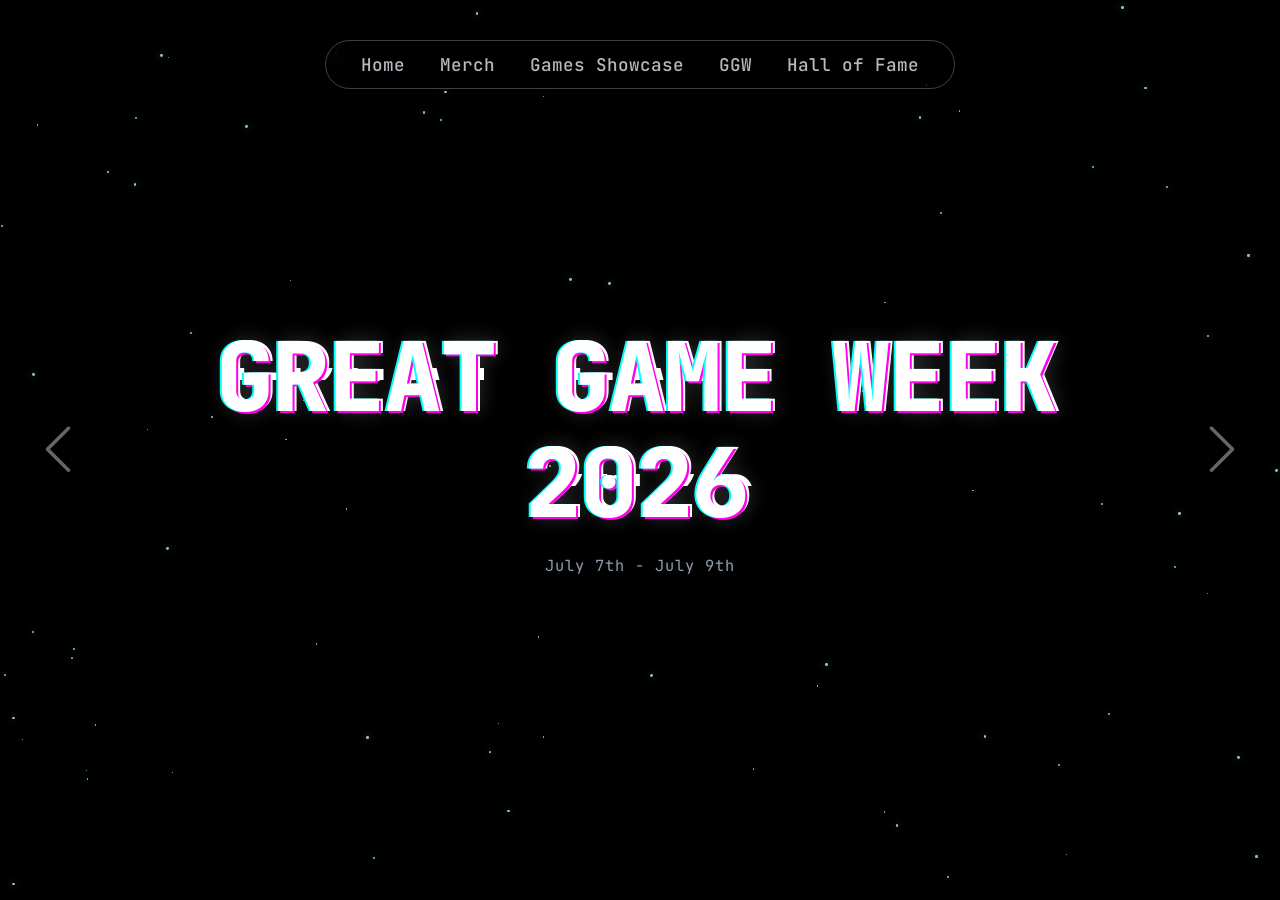
<file: ggw.html>
<!DOCTYPE html>
<html lang="en">

<head>
    <meta charset="UTF-8">
    <meta name="viewport" content="width=device-width, initial-scale=1.0">
    <title>APU Game Development Club</title>
    <link rel="preconnect" href="https://fonts.googleapis.com">
    <link rel="preconnect" href="https://fonts.gstatic.com" crossorigin>
    <link href="https://fonts.googleapis.com/css2?family=JetBrains+Mono:wght@100..800&display=swap" rel="stylesheet">
    <link rel="stylesheet" href="https://cdn.jsdelivr.net/npm/bootstrap-icons@1.11.3/font/bootstrap-icons.min.css">
    <link rel="stylesheet" href="css/style.css?v=2">
</head>

<body>
    <nav class="pill-nav">
        <ul>
            <li><a href="index.html" class="active">Home</a></li>
            <li><a href="merch.html">Merch</a></li>
            <li><a href="showcase.html">Games Showcase</a></li>
            <li><a href="ggw.html">GGW</a></li>
            <li><a href="hall-of-fame.html">Hall of Fame</a></li>
        </ul>
    </nav>

    <div class="slider-container">
        <div class="slider-wrapper" id="ggw-slider">
            <div class="slide">
                <div class="landing-container parallax-group">
                    <h1 class="title-wrapper">
                        <div class="glitch" data-text="Great Game Week">Great Game Week</div>
                        <div class="glitch" data-text="2026">2026</div>
                    </h1>
                    <p class="slogan">July 7th - July 9th</p>
                </div>
            </div>
            
            <div class="slide">
                <div class="video-container">
                    <h2 class="video-title">Great Game Week 2025</h2>
                    <iframe width="800" height="450" src="https://www.youtube.com/embed/pl5XR8mTN3A" title="YouTube video player" frameborder="0" allow="accelerometer; autoplay; clipboard-write; encrypted-media; gyroscope; picture-in-picture" allowfullscreen></iframe>
                </div>
            </div>

            <div class="slide">
                <div class="video-container">
                    <h2 class="video-title">Great Game Week 2024</h2>
                    <iframe width="800" height="450" src="https://www.youtube.com/embed/I0CQQG4BlQE" title="YouTube video player" frameborder="0" allow="accelerometer; autoplay; clipboard-write; encrypted-media; gyroscope; picture-in-picture" allowfullscreen></iframe>
                </div>
            </div>
        </div>
        <button class="nav-arrow left-arrow" id="prev-slide"><i class="bi bi-chevron-left"></i></button>
        <button class="nav-arrow right-arrow" id="next-slide"><i class="bi bi-chevron-right"></i></button>
    </div>



    <script src="js/script.js"></script>
</body>

</html>
</file>
<file: css/style.css>
* {
    margin: 0;
    padding: 0;
    box-sizing: border-box;
}

body {
    font-family: 'JetBrains Mono', monospace;
    background-color: #000000;
    color: #e2e8f0;
    overflow: hidden;
    height: 100vh;
    height: 100dvh;
    display: flex;
    justify-content: center;
    align-items: center;
    flex-direction: column;
}

@keyframes slideDown {
    from {
        top: -100px;
        opacity: 0;
    }
    to {
        top: 40px;
        opacity: 1;
    }
}

.pill-nav {
    position: absolute;
    top: -100px;
    left: 50%;
    transform: translateX(-50%);
    opacity: 0;
    border: 1px solid rgba(255, 255, 255, 0.25);
    border-radius: 40px;
    padding: 12px 35px;
    background: transparent;
    -webkit-backdrop-filter: blur(8px);
    backdrop-filter: blur(8px);
    animation: slideDown 1.2s cubic-bezier(0.16, 1, 0.3, 1) forwards;
    z-index: 20;
}

.pill-nav ul {
    list-style: none;
    display: flex;
    gap: 35px;
}

.pill-nav a {
    color: #e2e8f0;
    text-decoration: none;
    font-size: 1.1rem;
    font-weight: 500;
    transition: color 0.3s ease, text-shadow 0.3s ease;
    opacity: 0.8;
}

.pill-nav a:hover {
    color: #ffffff;
    opacity: 1;
    text-shadow: 0 0 10px rgba(0, 255, 255, 0.6);
}

.landing-container {
    text-align: center;
    padding: 2rem;
    position: relative;
}

.title-wrapper {
    display: flex;
    flex-direction: column;
    align-items: center;
}

.glitch {
    font-size: 7.5vw;
    line-height: 1.1;
    font-weight: 800;
    text-transform: uppercase;
    position: relative;
    color: #ffffff;
    text-shadow: 0 0 20px rgba(255, 255, 255, 0.2);
    letter-spacing: -2px;
}

.slogan {
    margin-top: 20px;
    font-size: 1.2vw;
    color: #a0aec0;
    font-weight: 400;
    letter-spacing: 1px;
    opacity: 0.9;
    text-shadow: 0 0 5px rgba(255, 255, 255, 0.1);
}

.join-btn {
    display: inline-block;
    margin-top: 35px;
    padding: 12px 40px;
    background: transparent;
    border: 1px solid #ff00ea;
    color: #ff00ea;
    text-transform: uppercase;
    font-weight: 700;
    font-size: 1.1rem;
    text-decoration: none;
    border-radius: 4px;
    transition: all 0.3s ease;
    box-shadow: 0 0 15px rgba(255, 0, 234, 0.2), inset 0 0 10px rgba(255, 0, 234, 0.1);
    position: relative;
    overflow: hidden;
}

.join-btn::before {
    content: '';
    position: absolute;
    top: 0;
    left: -100%;
    width: 50%;
    height: 100%;
    background: linear-gradient(90deg, transparent, rgba(255, 255, 255, 0.2), transparent);
    transform: skewX(-20deg);
}

.join-btn:hover::before {
    animation: shine 0.7s forwards;
}

@keyframes shine {
    100% {
        left: 200%;
    }
}

.join-btn:hover {
    background: #ff00ea;
    color: #0A0A0F;
    box-shadow: 0 0 30px rgba(255, 0, 234, 0.6), inset 0 0 10px rgba(255, 0, 234, 0.4);
    text-shadow: none;
}

.social-links {
    position: absolute;
    bottom: 45px;
    display: flex;
    gap: 30px;
    z-index: 10;
}

.credits {
    position: absolute;
    bottom: 15px;
    left: 50%;
    transform: translateX(-50%);
    width: max-content;
    font-size: 0.75rem;
    color: rgba(160, 174, 192, 0.6);
    letter-spacing: 1.5px;
    z-index: 20;
    pointer-events: none;
    text-transform: uppercase;
}

.social-links a {
    color: #a0aec0;
    font-size: 1.8rem;
    transition: all 0.3s ease;
}

.social-links a:hover {
    color: #ffffff;
    transform: translateY(-3px);
}

.glitch::before,
.glitch::after {
    content: attr(data-text);
    position: absolute;
    top: 0;
    left: 0;
    width: 100%;
    height: 100%;
    background-color: transparent;
    pointer-events: none;
}

.glitch::before {
    left: 4px;
    text-shadow: -2px 0 #ff00ea;
    clip: rect(44px, 450px, 56px, 0);
    animation: glitch-anim 2.5s infinite linear alternate-reverse;
}

.glitch::after {
    left: -4px;
    text-shadow: -2px 0 #00fff9, 2px 2px #ff00ea;
    animation: glitch-anim2 3s infinite linear alternate-reverse;
}

@keyframes glitch-anim {
    0% { clip: rect(10px, 9999px, 83px, 0); }
    10% { clip: rect(42px, 9999px, 20px, 0); }
    20% { clip: rect(63px, 9999px, 90px, 0); }
    30% { clip: rect(3px, 9999px, 42px, 0); }
    40% { clip: rect(82px, 9999px, 2px, 0); }
    50% { clip: rect(53px, 9999px, 30px, 0); }
    60% { clip: rect(14px, 9999px, 70px, 0); }
    70% { clip: rect(92px, 9999px, 50px, 0); }
    80% { clip: rect(24px, 9999px, 12px, 0); }
    90% { clip: rect(72px, 9999px, 98px, 0); }
    100% { clip: rect(34px, 9999px, 60px, 0); }
}

@keyframes glitch-anim2 {
    0% { clip: rect(65px, 9999px, 100px, 0); }
    10% { clip: rect(24px, 9999px, 42px, 0); }
    20% { clip: rect(83px, 9999px, 20px, 0); }
    30% { clip: rect(13px, 9999px, 92px, 0); }
    40% { clip: rect(52px, 9999px, 3px, 0); }
    50% { clip: rect(93px, 9999px, 50px, 0); }
    60% { clip: rect(34px, 9999px, 80px, 0); }
    70% { clip: rect(72px, 9999px, 10px, 0); }
    80% { clip: rect(4px, 9999px, 62px, 0); }
    90% { clip: rect(62px, 9999px, 38px, 0); }
    100% { clip: rect(14px, 9999px, 70px, 0); }
}

@media (max-width: 768px) {
    .pill-nav {
        padding: 12px 20px;
        width: 90vw;
        max-width: 400px;
        border-radius: 20px;
    }
    .pill-nav ul {
        gap: 10px 15px;
        flex-wrap: wrap;
        justify-content: center;
    }
    .pill-nav a {
        font-size: 0.9rem;
        white-space: nowrap;
    }
    .glitch {
        font-size: 10vw;
    }
    .slogan {
        font-size: 14px;
        margin-top: 15px;
        line-height: 1.4;
        padding: 0 15px;
    }
    .join-btn {
        margin-top: 25px;
        padding: 10px 30px;
        font-size: 1rem;
    }
}

.star-container {
    position: fixed;
    top: 0;
    left: 0;
    width: 100vw;
    height: 100vh;
    pointer-events: none;
    z-index: 0;
}


/* Slider Styles */
.slider-container {
    position: absolute;
    top: 0;
    left: 0;
    width: 100vw;
    height: 100vh;
    overflow: hidden;
    z-index: 1;
}

.slider-wrapper {
    display: flex;
    width: 300vw; /* 3 slides */
    height: 100%;
    transition: transform 0.6s cubic-bezier(0.25, 1, 0.5, 1);
}

.slide {
    width: 100vw;
    height: 100vh;
    display: flex;
    justify-content: center;
    align-items: center;
    flex-direction: column;
}

.video-container {
    text-align: center;
    z-index: 5;
    position: relative;
}

.video-title {
    color: #e2e8f0;
    font-size: 2rem;
    margin-bottom: 2rem;
    font-weight: 700;
    text-transform: uppercase;
    letter-spacing: 2px;
    text-shadow: 0 0 10px rgba(0, 255, 255, 0.6);
}

.video-container iframe {
    border-radius: 12px;
    box-shadow: 0 0 30px rgba(255, 255, 255, 0.4);
    max-width: 90vw;
    max-height: 60vh;
}

.nav-arrow {
    position: absolute;
    top: 50%;
    transform: translateY(-50%);
    background: transparent;
    border: none;
    color: rgba(255, 255, 255, 0.4);
    font-size: 3.5rem;
    cursor: pointer;
    z-index: 10;
    transition: color 0.3s ease, text-shadow 0.3s ease, transform 0.3s ease;
}

.nav-arrow:hover {
    color: #ffffff;
    text-shadow: 0 0 15px rgba(255, 0, 234, 0.8);
    transform: translateY(-50%) scale(1.1);
}

.left-arrow {
    left: 30px;
}

.right-arrow {
    right: 30px;
}

@media (max-width: 768px) {
    .nav-arrow {
        top: auto;
        bottom: 50px;
        transform: translateY(0);
        font-size: 2.5rem;
        z-index: 25;
    }

    .nav-arrow:hover {
        transform: scale(1.1);
    }

    .left-arrow {
        left: 20%;
    }

    .right-arrow {
        right: 20%;
    }

    .video-container iframe {
        width: 100%;
        max-width: 85vw;
        height: auto;
        aspect-ratio: 16 / 9;
    }

    .video-title {
        font-size: 1.5rem;
        margin-bottom: 1rem;
    }
}

.star {
    position: absolute;
    background-color: rgba(255, 255, 255, 0.7);
    border-radius: 50%;
    box-shadow: 0 0 6px rgba(0, 255, 255, 0.5);
    animation: blink infinite alternate ease-in-out;
}

@keyframes blink {
    0% { opacity: 0.1; transform: scale(0.6); }
    100% { opacity: 1; transform: scale(1.4); }
}
</file>
